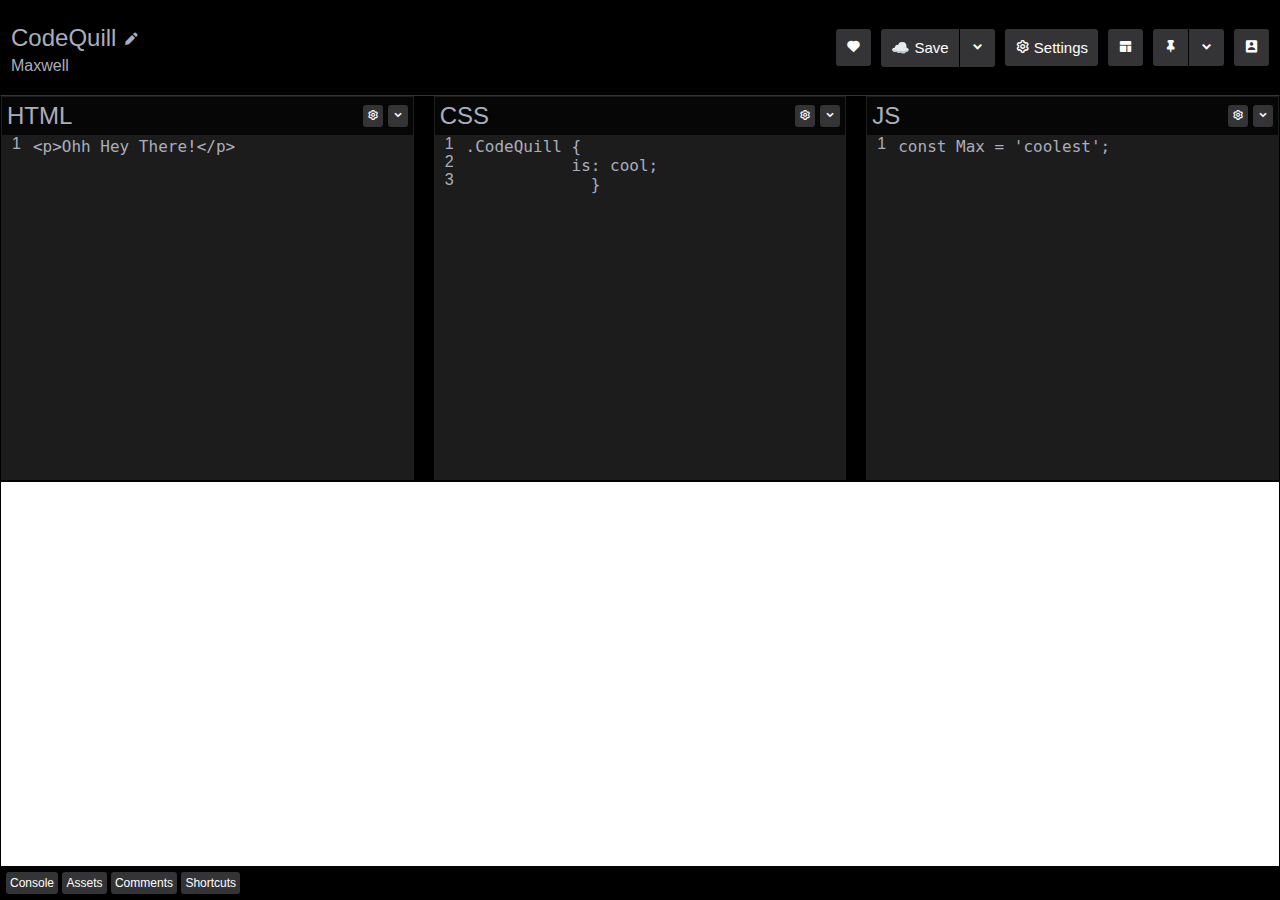
<file: index.html>
<!DOCTYPE html>
<html lang="en">

<head>
  <meta charset="UTF-8">
  <meta name="viewport" content="width=device-width, initial-scale=1.0">
  <title>Recreating Codepen!</title>
  <link rel="stylesheet" href="style.css">
  <link rel="stylesheet" href="https://unpkg.com/boxicons@2.1.4/css/boxicons.min.css">
</head>

<body>
  <main class="codepen">
    <header class="pen">
      <div class="pen__details">
        <h1><a href="">CodeQuill <i class='bx bxs-pencil'></i></a></i></h1>
        <p class="pen__author"><a href="">Maxwell</a></p>
      </div>
      <button class="button"><i class='bx bxs-heart'></i></button>
      <div class="grid-1">
        <button class="button button--dirty">☁️ Save</button>
        <button class="button btn"><i class='bx bxs-chevron-down' ></i></button>
      </div>
      <button class="button"><i class='bx bx-cog' ></i> Settings</button>
      <button class="button" title="Change View"><i class='bx bxs-layout'></i></button>
      <div class="grid-1">
        <button class="button button--dirty" title="Pin Item">️<i class='bx bxs-pin'></i></button>
        <button class="button btn"><i class='bx bxs-chevron-down' ></i></button>
      </div>
      <button class="button" title="User Menu"><i class='bx bxs-user-rectangle'></i></i></button>
    </header>


    <section class="code">
      <div class="editor">
        <header class="editor__header">
          <h3 class="editor__heading">HTML</h3>
          <button class="button button--small editor__settings"><i class='bx bx-cog' ></i></button>
          <button class="button button--small editor__settings"><i class='bx bxs-chevron-down' ></i></button>
        </header>
        <div class="editor__code">
          <div class="editor__gutter">
            <span class="editor__number">1</span>
          </div>

          <textarea class="editor__input"><p>Ohh Hey There!</p></textarea>
        </div>
      </div>
      <div class="editor">
        <header class="editor__header">
          <h3 class="editor__heading">CSS</h3>
          <button class="button button--small editor__settings"><i class='bx bx-cog' ></i></button>
          <button class="button button--small editor__settings"><i class='bx bxs-chevron-down' ></i></button>
        </header>
        <div class="editor__code">
          <div class="editor__gutter">
            <span class="editor__number">1</span>
            <span class="editor__number">2</span>
            <span class="editor__number">3</span>
          </div>

          <textarea class="editor__input">.CodeQuill {
           is: cool;
             }
          </textarea>
        </div>

      </div>

      <div class="editor">
        <header class="editor__header">
          <h3 class="editor__heading">JS</h3>
          <button class="button button--small editor__settings"><i class='bx bx-cog' ></i></button>
          <button class="button button--small editor__settings"><i class='bx bxs-chevron-down' ></i></button>
        </header>
        <div class="editor__code">
          <div class="editor__gutter">
            <span class="editor__number">1</span>
          </div>
          <textarea class="editor__input">const Max = 'coolest';</textarea>
        </div>

      </div>
    </section>

    <section class="preview">
      <iframe src="https://css-tricks.com" frameborder="0"></iframe>
    </section>
    <footer class="settings">
      <button class="button button--small button--black">Console</button>
      <button class="button button--small button--black">Assets</button>
      <button class="button button--small button--black">Comments</button>
      <button class="button button--small button--black">Shortcuts</button>
    </footer>
  </main>
</body>

</html>
</file>
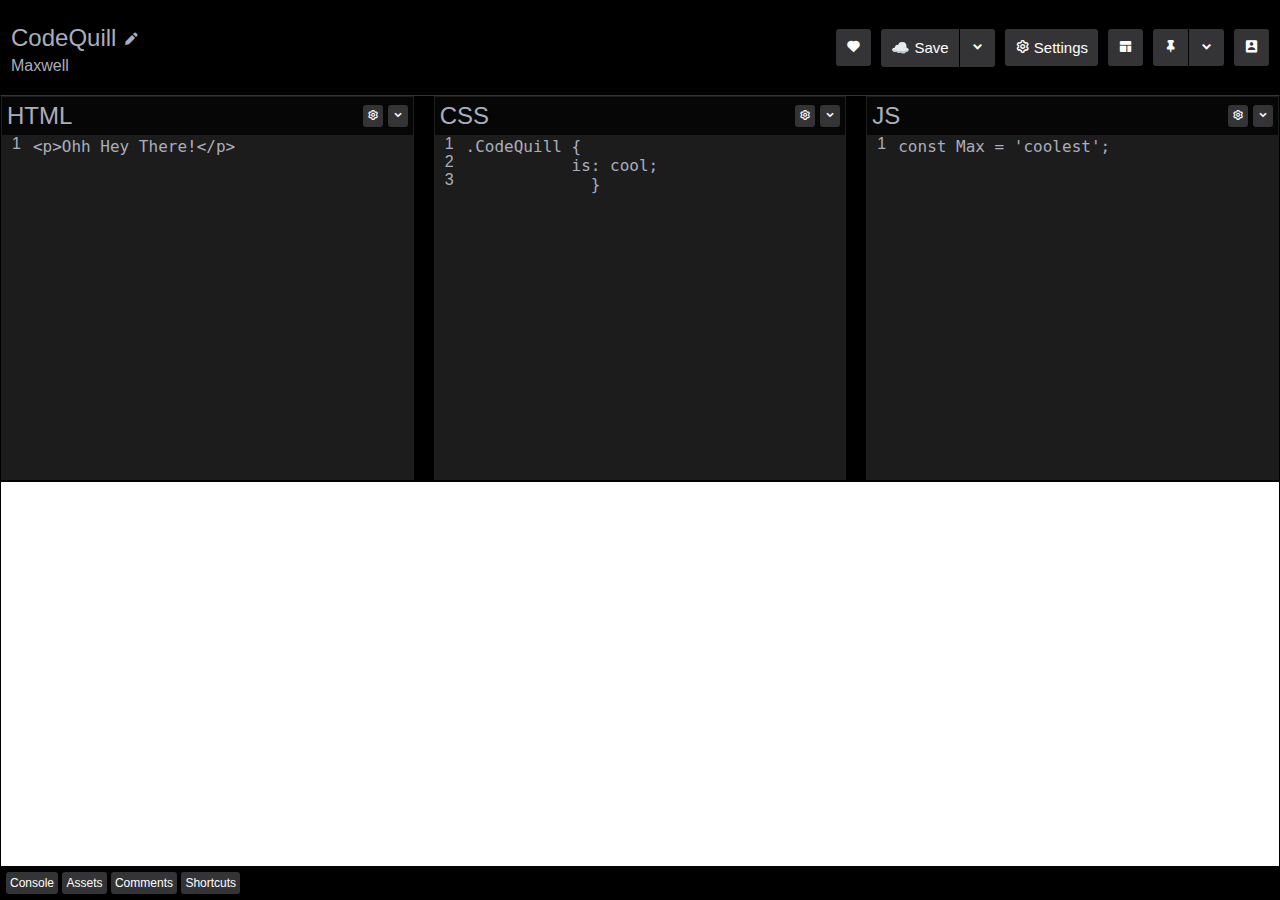
<file: codepen-START.html>
<!DOCTYPE html>
<html lang="en">

<head>
  <meta charset="UTF-8">
  <meta name="viewport" content="width=device-width, initial-scale=1.0">
  <title>Recreating Codepen!</title>
  <link rel="stylesheet" href="style-START.css">
  <link rel="stylesheet" href="https://unpkg.com/boxicons@2.1.4/css/boxicons.min.css">
</head>

<body>
  <div class="codepen">
    <header class="pen">
      <div class="pen__details">
        <h1><a href="">CodeQuill <i class='bx bxs-pencil'></i></a></i></h1>
        <p class="pen__author"><a href="">Maxwell</a></p>
      </div>
      <button class="button"><i class='bx bxs-heart'></i></button>
      <div class="grid-1">
        <button class="button button--dirty">☁️ Save</button>
        <button class="button btn"><i class='bx bxs-chevron-down' ></i></button>
      </div>
      <button class="button"><i class='bx bx-cog' ></i> Settings</button>
      <button class="button" title="Change View"><i class='bx bxs-layout'></i></button>
      <div class="grid-1">
        <button class="button button--dirty" title="Pin Item">️<i class='bx bxs-pin'></i></button>
        <button class="button btn"><i class='bx bxs-chevron-down' ></i></button>
      </div>
      <button class="button" title="User Menu"><i class='bx bxs-user-rectangle'></i></i></button>
    </header>


    <section class="code">
      <div class="editor">
        <header class="editor__header">
          <h3 class="editor__heading">HTML</h3>
          <button class="button button--small editor__settings"><i class='bx bx-cog' ></i></button>
          <button class="button button--small editor__settings"><i class='bx bxs-chevron-down' ></i></button>
        </header>
        <div class="editor__code">
          <div class="editor__gutter">
            <span class="editor__number">1</span>
          </div>

          <textarea class="editor__input"><p>Ohh Hey There!</p></textarea>
        </div>
      </div>
      <div class="editor">
        <header class="editor__header">
          <h3 class="editor__heading">CSS</h3>
          <button class="button button--small editor__settings"><i class='bx bx-cog' ></i></button>
          <button class="button button--small editor__settings"><i class='bx bxs-chevron-down' ></i></button>
        </header>
        <div class="editor__code">
          <div class="editor__gutter">
            <span class="editor__number">1</span>
            <span class="editor__number">2</span>
            <span class="editor__number">3</span>
          </div>

          <textarea class="editor__input">.CodeQuill {
           is: cool;
             }
          </textarea>
        </div>

      </div>

      <div class="editor">
        <header class="editor__header">
          <h3 class="editor__heading">JS</h3>
          <button class="button button--small editor__settings"><i class='bx bx-cog' ></i></button>
          <button class="button button--small editor__settings"><i class='bx bxs-chevron-down' ></i></button>
        </header>
        <div class="editor__code">
          <div class="editor__gutter">
            <span class="editor__number">1</span>
          </div>
          <textarea class="editor__input">const Max = 'coolest';</textarea>
        </div>

      </div>
    </section>

    <section class="preview">
      <iframe src="https://css-tricks.com" frameborder="0"></iframe>
    </section>
    <footer class="settings">
      <button class="button button--small button--black">Console</button>
      <button class="button button--small button--black">Assets</button>
      <button class="button button--small button--black">Comments</button>
      <button class="button button--small button--black">Shortcuts</button>
    </footer>
  </div>
</body>

</html>
</file>
<file: style.css>
:root{
  --gray: #343436;
  --white: #aaaebc;
}

html {
  box-sizing: border-box;
  font-family: "Lato", "Lucida Grande", "Lucida Sans Unicode", Tahoma,
    Sans-Serif;
  font-weight: normal;
  color: #272727;
  text-shadow: 0 2px 0 rgba(0, 0, 0, 0.07);
}

*,
*:before,
*:after {
  box-sizing: inherit;
}

body {
  margin: 0;
}

iframe {
  width: 100%;
  height: 100%;
  /* border-top: 1px solid var(--gray); */
}

h1,
h2,
h3,
h4,
h5,
h6 {
  font-weight: normal;
  margin: 0;
  font-size: 1.5em;
}

a{
  text-decoration: none;
  color: var(--white);
}


.codepen{
  display: grid;
  grid-template-rows: auto 1fr 1fr auto;
  height: 100vh;
}
.codepen >*{
  border: 1px solid black; 
}

/* Pen Header */
.pen{
  display: grid;
  grid-template-columns: 1fr;
  grid-auto-flow: column;
  align-items: center;
  gap: 10px;
  background: black;
  padding: 10px;
}
.pen__details{
  margin-top: 20px;
  color: var(--white);
  line-height: 5px;
}
.pen__author a:hover{
  color: aliceblue;
}
.grid-1{
  display: grid;
  grid-template-columns: 1fr auto;
  gap: 1px;
}

/* .preview{
  display: grid;
  place-items: stretch;
} */  /* I think this can also be used this although the iframe width and height is already specified above */

/* --- Buttons--- */
.button{
  background: var(--gray);
  border: 0;
  padding: 10px;
  color: white;
  border-radius: 3px;
  font-size: 15px;
  position: relative;
  cursor: pointer;
}
.button:hover{
  background: #4d4d4f;
}
.button--small{
  font-size: 12px;
  padding: 4px;
}
.button--dirty{
  border-radius: 3px 0 0 3px;
}
.btn{
  border-radius: 0 3px 3px 0;
}
.bxs-pencil{
  font-size: 16px;
}
/* .button--dirty::before{
  content: "";
  display: block;
  background: #ffc600;
  position: absolute;
  width: calc(100% - 6px);
  height: 2px;
  top: 3px;
  left: 3px;
} */

/* ------------Editor------------ */
.code{
  display: grid;
  grid-template-columns: repeat(3, 1fr);
  gap: 20px;
  background: #000000;
  border-top: 1px solid var(--gray);
}
.code >*{
  border: 1px solid #1d1c1c
}
.editor{
  display: grid;
  grid-template-rows: auto 1fr;
  background: #1d1c1c;
}
.editor__header{
  display: grid;
  grid-template-columns: 1fr auto auto;
  align-items: center;
  padding: 5px;
  gap: 5px;
  background: #060606;
  color: #aaaebc;
}
.editor__code{
  display: grid;
  grid-template-columns: auto 1fr;
}
.editor__number{
  display: block;
  padding: 0 10px;
  color: var(--white);
}
.editor__input{
  resize: none;
  background: none;
  outline: none;
  border: none;
  color: var(--white);
  font-size: 16px;
  line-height: 19px;
}

/* --------FOOTER-------- */
.settings{
  padding: 5px;
  background: black;
  border-top: 1px var(--gray);
}
</file>
<file: style-START.css>
:root{
  --gray: #343436;
  --white: #aaaebc;
}

html {
  box-sizing: border-box;
  font-family: "Lato", "Lucida Grande", "Lucida Sans Unicode", Tahoma,
    Sans-Serif;
  font-weight: normal;
  color: #272727;
  text-shadow: 0 2px 0 rgba(0, 0, 0, 0.07);
}

*,
*:before,
*:after {
  box-sizing: inherit;
}

body {
  margin: 0;
}

iframe {
  width: 100%;
  height: 100%;
  /* border-top: 1px solid var(--gray); */
}

h1,
h2,
h3,
h4,
h5,
h6 {
  font-weight: normal;
  margin: 0;
  font-size: 1.5em;
}

a{
  text-decoration: none;
  color: var(--white);
}


.codepen{
  display: grid;
  grid-template-rows: auto 1fr 1fr auto;
  height: 100vh;
}
.codepen >*{
  border: 1px solid black; 
}

/* Pen Header */
.pen{
  display: grid;
  grid-template-columns: 1fr;
  grid-auto-flow: column;
  align-items: center;
  gap: 10px;
  background: black;
  padding: 10px;
}
.pen__details{
  margin-top: 20px;
  color: var(--white);
  line-height: 5px;
}
.pen__author a:hover{
  color: aliceblue;
}
.grid-1{
  display: grid;
  grid-template-columns: 1fr auto;
  gap: 1px;
}

/* .preview{
  display: grid;
  place-items: stretch;
} */  /* I think this can also be used this although the iframe width and height is already specified above */

/* --- Buttons--- */
.button{
  background: var(--gray);
  border: 0;
  padding: 10px;
  color: white;
  border-radius: 3px;
  font-size: 15px;
  position: relative;
  cursor: pointer;
}
.button:hover{
  background: #4d4d4f;
}
.button--small{
  font-size: 12px;
  padding: 4px;
}
.button--dirty{
  border-radius: 3px 0 0 3px;
}
.btn{
  border-radius: 0 3px 3px 0;
}
.bxs-pencil{
  font-size: 16px;
}
/* .button--dirty::before{
  content: "";
  display: block;
  background: #ffc600;
  position: absolute;
  width: calc(100% - 6px);
  height: 2px;
  top: 3px;
  left: 3px;
} */

/* ------------Editor------------ */
.code{
  display: grid;
  grid-template-columns: repeat(3, 1fr);
  gap: 20px;
  background: #000000;
  border-top: 1px solid var(--gray);
}
.code >*{
  border: 1px solid #1d1c1c
}
.editor{
  display: grid;
  grid-template-rows: auto 1fr;
  background: #1d1c1c;
}
.editor__header{
  display: grid;
  grid-template-columns: 1fr auto auto;
  align-items: center;
  padding: 5px;
  gap: 5px;
  background: #060606;
  color: #aaaebc;
}
.editor__code{
  display: grid;
  grid-template-columns: auto 1fr;
}
.editor__number{
  display: block;
  padding: 0 10px;
  color: var(--white);
}
.editor__input{
  resize: none;
  background: none;
  outline: none;
  border: none;
  color: var(--white);
  font-size: 16px;
  line-height: 19px;
}

/* --------FOOTER-------- */
.settings{
  padding: 5px;
  background: black;
  border-top: 1px var(--gray);
}
</file>
